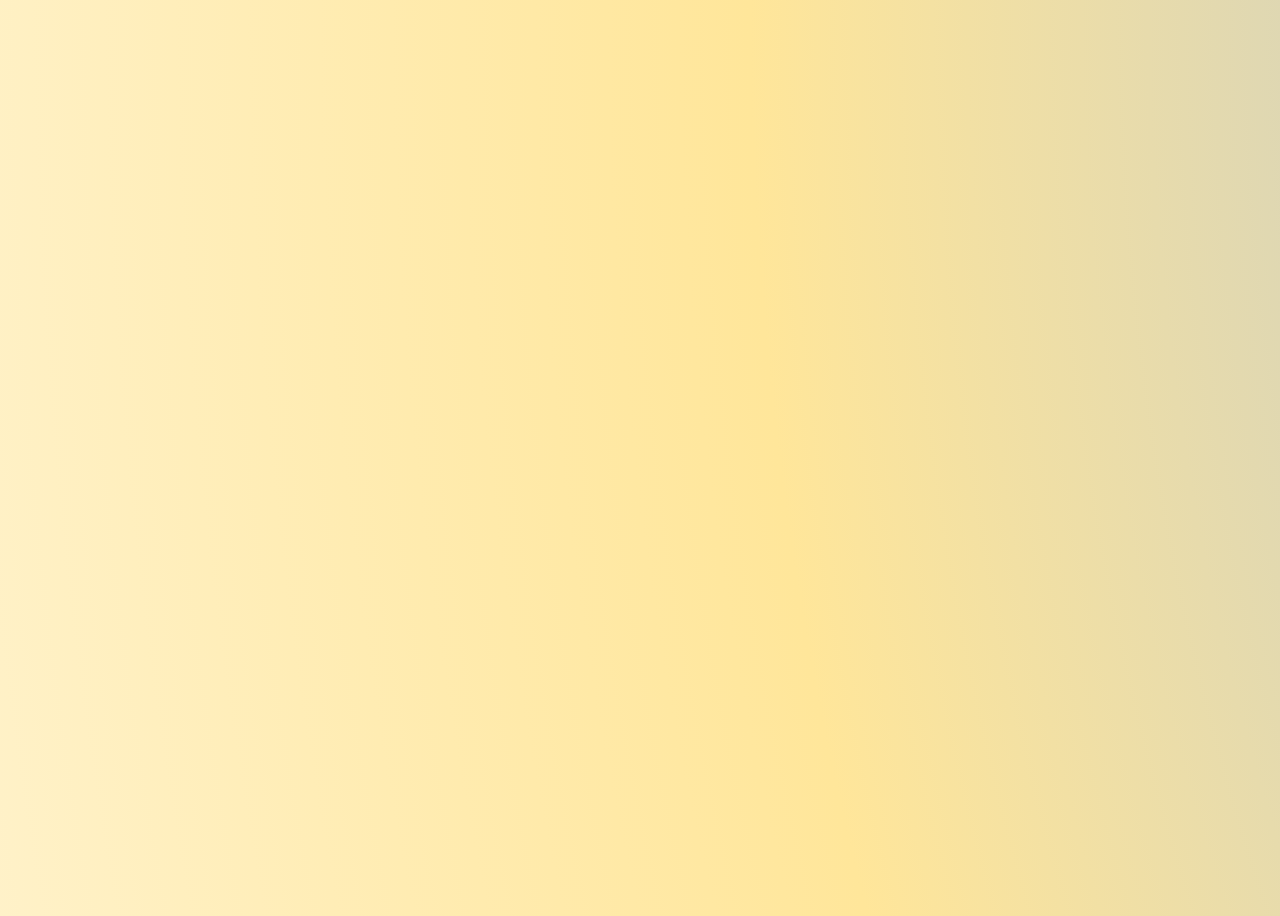
<file: stylePlayGround.html>
<!DOCTYPE html>
<html lang="en">
<head>
    <meta charset="UTF-8">
    <title>Radial Gradient</title>
</head>
<style>
    .radialGradient {
        background: radial-gradient(ellipse at top, #92B4EC, #FFE69A, transparent);
        height: 100vh; /*vh: fenster ansicht höhe*/
        background-size: 400% 400%;
        -webkit-animation: wow 12s infinite;
    }

    @-webkit-keyframes wow {
        0% {
            background-position: 0 50%
        }
        50% {
            background-position: 100% 100%
        }
        100% {
            background-position: 0 50%
        }
    }

</style>
<body class="radialGradient">

</body>
</html>
</file>
